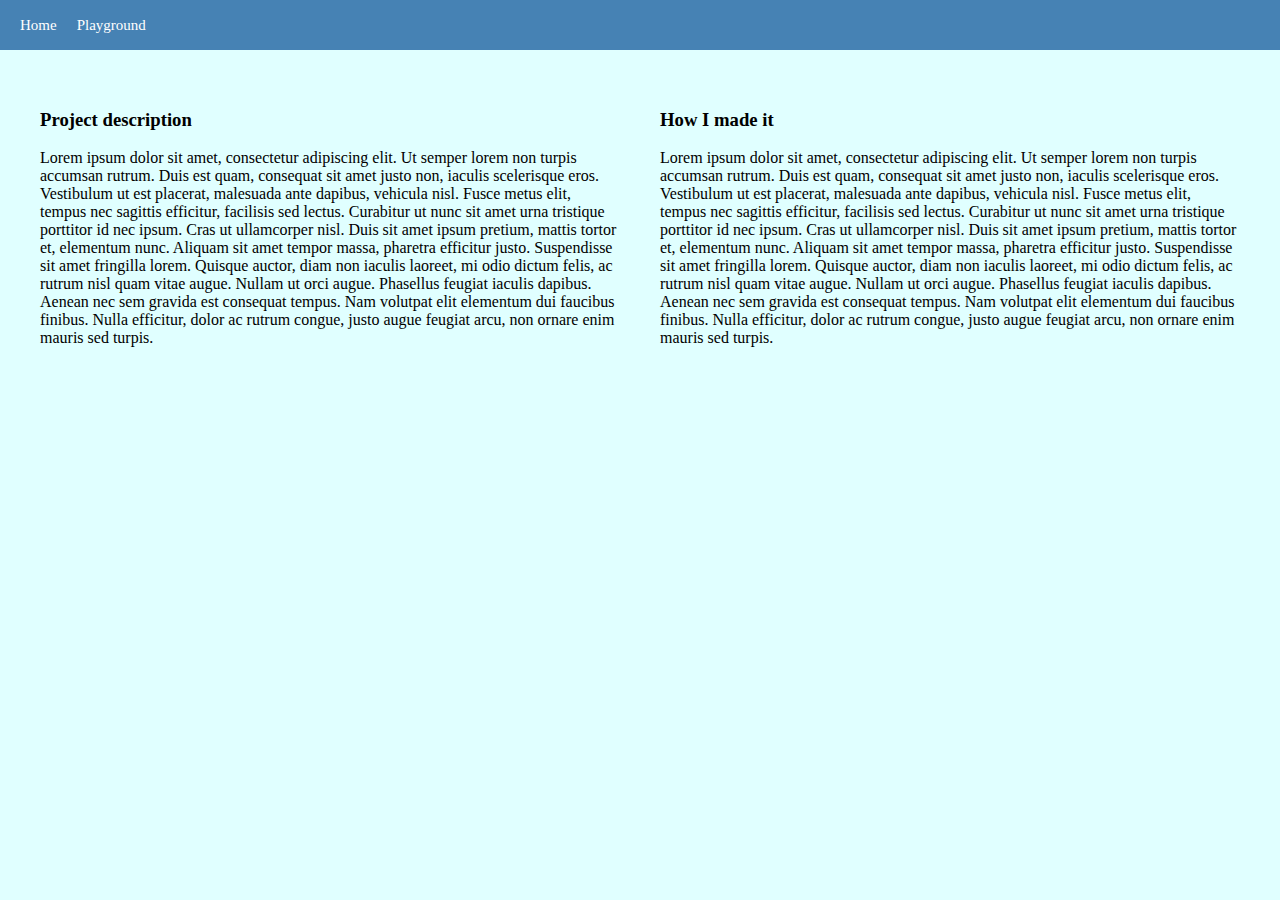
<file: fa23-hw3-skeleton/index.html>
<!DOCTYPE html>
<html lang="en">

<head>
  <meta charset="UTF-8" />
  <meta http-equiv="X-UA-Compatible" content="IE=edge" />
  <meta name="viewport" content="width=device-width, initial-scale=1.0" />
  <title>Workshop Demo</title>
  <link rel="stylesheet" href="styles/index.css" />
</head>

<body>
  <div id="navbar">
    <a href="index.html">Home</a>
    <a href="playground.html">Playground</a>
  </div>
  <section id="about">
    <div class="description">
      <h3>Project description</h3>
      <p>
        Lorem ipsum dolor sit amet, consectetur adipiscing elit. Ut semper
        lorem non turpis accumsan rutrum. Duis est quam, consequat sit amet
        justo non, iaculis scelerisque eros. Vestibulum ut est placerat,
        malesuada ante dapibus, vehicula nisl. Fusce metus elit, tempus nec
        sagittis efficitur, facilisis sed lectus. Curabitur ut nunc sit amet
        urna tristique porttitor id nec ipsum. Cras ut ullamcorper nisl. Duis
        sit amet ipsum pretium, mattis tortor et, elementum nunc. Aliquam sit
        amet tempor massa, pharetra efficitur justo. Suspendisse sit amet
        fringilla lorem. Quisque auctor, diam non iaculis laoreet, mi odio
        dictum felis, ac rutrum nisl quam vitae augue. Nullam ut orci augue.
        Phasellus feugiat iaculis dapibus. Aenean nec sem gravida est
        consequat tempus. Nam volutpat elit elementum dui faucibus finibus.
        Nulla efficitur, dolor ac rutrum congue, justo augue feugiat arcu, non
        ornare enim mauris sed turpis.
      </p>
    </div>
    <div class="description">
      <h3>How I made it</h3>
      <p>
        Lorem ipsum dolor sit amet, consectetur adipiscing elit. Ut semper
        lorem non turpis accumsan rutrum. Duis est quam, consequat sit amet
        justo non, iaculis scelerisque eros. Vestibulum ut est placerat,
        malesuada ante dapibus, vehicula nisl. Fusce metus elit, tempus nec
        sagittis efficitur, facilisis sed lectus. Curabitur ut nunc sit amet
        urna tristique porttitor id nec ipsum. Cras ut ullamcorper nisl. Duis
        sit amet ipsum pretium, mattis tortor et, elementum nunc. Aliquam sit
        amet tempor massa, pharetra efficitur justo. Suspendisse sit amet
        fringilla lorem. Quisque auctor, diam non iaculis laoreet, mi odio
        dictum felis, ac rutrum nisl quam vitae augue. Nullam ut orci augue.
        Phasellus feugiat iaculis dapibus. Aenean nec sem gravida est
        consequat tempus. Nam volutpat elit elementum dui faucibus finibus.
        Nulla efficitur, dolor ac rutrum congue, justo augue feugiat arcu, non
        ornare enim mauris sed turpis.
      </p>
    </div>
  </section>
</body>

</html>
</file>
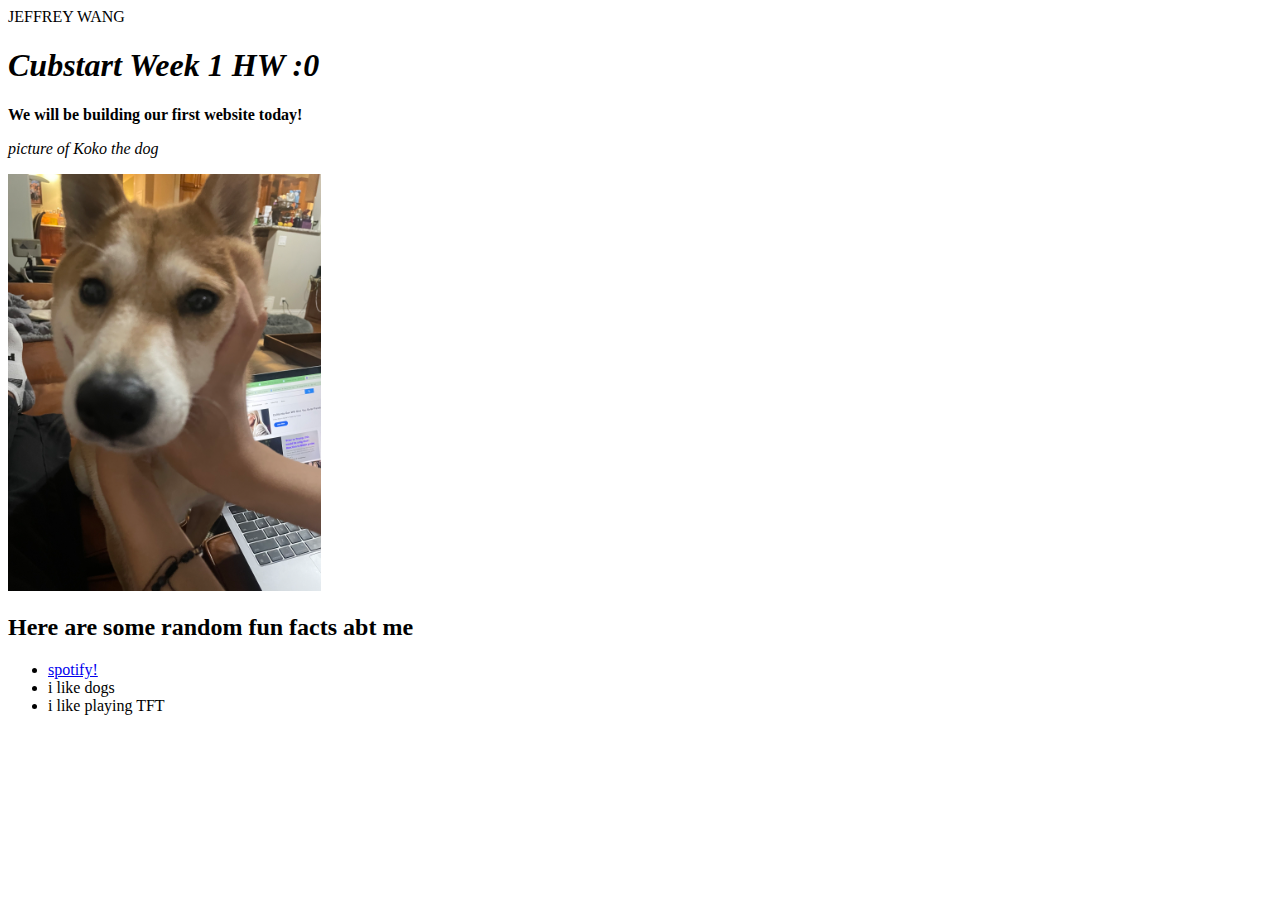
<file: HW1/index.html>
<!DOCTYPE html>
<html lang="en">
<head>
    <meta charset="UTF-8">
    <meta http-equiv="X-UA-Compatible" content="IE=edge">
    <meta name="viewport" content="width=device-width, initial-scale=1.0">
    <title>Document</title>
</head>
<body>
    <div>
        <head>
        JEFFREY WANG
        </head>
    </div>
    <div>
            <h1><i>Cubstart Week 1 HW :0</i></h1>
        <p>
            <b>We will be building our first website today!</b>
        </p>
    </div>
    <p>
        <i>picture of Koko the dog</i>
    </p>
    <div>
        <img src = "../assets/IMG_3170.jpeg" width="312.5" heights = "437.5"/>
    </div>
    <div>
        <h2>Here are some random fun facts abt me</h2>
    </div>
    <div>
        <ul>
            <li>
                <a href ="https://open.spotify.com/playlist/6RP0glMTdeC21tArr9NhOj?si=82ebe12a68354938">spotify!</a>
                </li>
            <li>i like dogs</li>
            <li>i like playing TFT</li>
        </ul>
    </div>
</body>
</html>
</file>
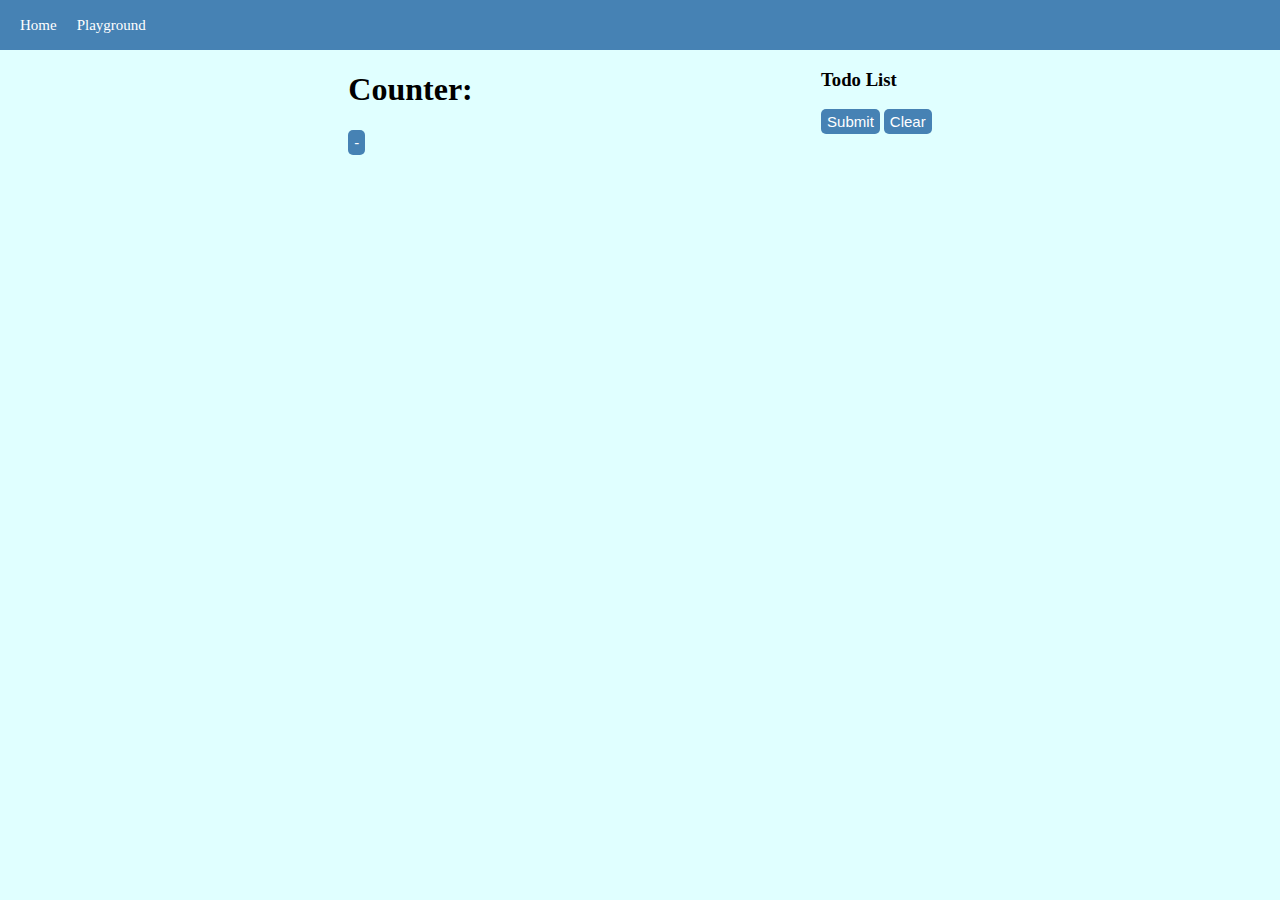
<file: fa23-hw3-skeleton/playground.html>
<!DOCTYPE html>
<html lang="en">

<head>
  <meta charset="UTF-8" />
  <meta http-equiv="X-UA-Compatible" content="IE=edge" />
  <meta name="viewport" content="width=device-width, initial-scale=1.0" />
  <title>Playground</title>
  <link rel="stylesheet" href="styles/index.css" />
  <link rel="stylesheet" href="styles/playground.css" />
</head>

<body>
  <div id="navbar">
    <a href="index.html">Home</a>
    <a href="playground.html">Playground</a>
  </div>
  <section class="trinkets">
    <div id="counter">
      <h1>Counter:</h1>
      <!-- Part 1: -->
      <!-- Add an h1 tag with the id "count-display". -->
      <!-- YOUR CODE HERE -->
      <button class="button" id="subtract">-</button>
      <!-- Add button with the id "add" and the class "button", containing the text "+" here. -->
      <!-- YOUR CODE HERE -->
    </div>
    <div id="todo-list">
      <h3>Todo List</h3>
      <!-- Part 4: -->
      <!-- Create an "input" HTML element, with type "text" and the id "input-task": -->
      <!-- YOUR CODE HERE -->
      <div id="input-handlers">
        <button class="button" id="submit">Submit</button>
        <button class="button" id="clear">Clear</button>
      </div>
      <!--Side note: This is the unordered list that you will be adding li elements to later!-->
      <ul id="tasks"></ul>
    </div>
  </section>
</body>
<!-- Side note: This script tag links your JavaScript file to your HTML file!-->
<script src="scripts/playground.js"></script>

</html>
</file>
<file: fa23-hw3-skeleton/styles/index.css>
html,
body {
  height: 100vh;
  background: lightcyan;
  margin: 0;
}

#navbar {
  height: 50px;
  width: 100%;
  position: sticky;
  top: 0;
  background: steelblue;
  display: flex;
  justify-content: flex-start;
  align-items: center;
}

#navbar > * {
  font-size: 15px;
  position: relative;
  padding-right: 20px;
  color: white;
  text-decoration: none;
}

#navbar > *:first-child {
  padding-left: 20px;
}

#about {
  display: flex;
  padding: 20px;
}

#about > * {
  padding: 20px;
}

.button {
  width: auto;
  height: 25px;
  font-size: 15px;
  text-align: center;
  background: steelblue;
  color: white;
  border: none;
  border-radius: 5px;
}
</file>
<file: fa23-hw3-skeleton/styles/playground.css>
.trinkets {
  display: flex;
  justify-content: space-evenly;
}
</file>
